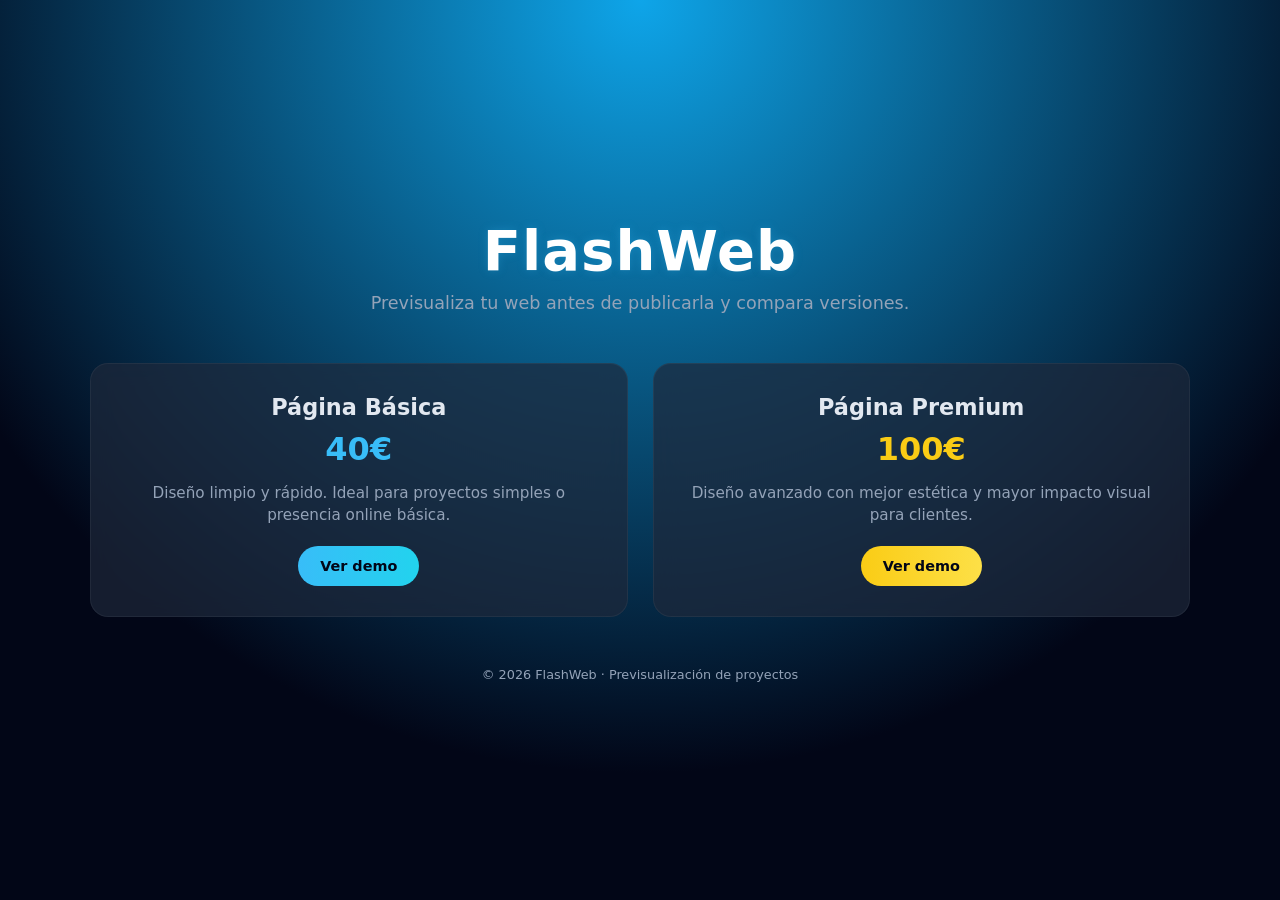
<file: index.html>
<!DOCTYPE html>
<html lang="es">
<head>
  <meta charset="UTF-8">
  <meta name="viewport" content="width=device-width, initial-scale=1.0">
  <title>FlashWeb | Previsualización</title>

  <style>
    :root {
      --bg: #020617;
      --primary: #38bdf8;
      --secondary: #22d3ee;
      --premium: #facc15;
      --text: #e2e8f0;
      --muted: #94a3b8;
    }

    * {
      margin: 0;
      padding: 0;
      box-sizing: border-box;
      font-family: system-ui, -apple-system, Segoe UI, Roboto, sans-serif;
    }

    body {
      background: radial-gradient(circle at top, #0ea5e9 0%, var(--bg) 70%);
      color: var(--text);
      min-height: 100vh;
      display: flex;
      flex-direction: column;
      align-items: center;
      justify-content: center;
      padding: 20px;
    }

    .wrapper {
      width: 100%;
      max-width: 1100px;
    }

    header {
      text-align: center;
      margin-bottom: 50px;
    }

    h1 {
      font-size: clamp(2.2rem, 5vw, 3.5rem);
      color: #ffffff;
      letter-spacing: 1px;
      text-shadow: 0 0 10px rgba(56, 189, 248, 0.25);
    }

    header p {
      margin-top: 10px;
      color: var(--muted);
      font-size: clamp(0.9rem, 2.5vw, 1.1rem);
    }

    .container {
      display: grid;
      grid-template-columns: repeat(auto-fit, minmax(280px, 1fr));
      gap: 25px;
    }

    .card {
      background: rgba(30, 41, 59, 0.7);
      backdrop-filter: blur(12px);
      border-radius: 18px;
      padding: 30px 25px;
      text-align: center;
      transition: all 0.25s ease;
      border: 1px solid rgba(255,255,255,0.05);
    }

    .card:hover {
      transform: translateY(-6px);
      box-shadow: 0 15px 40px rgba(0,0,0,0.6);
    }

    .card h2 {
      font-size: 1.4rem;
      margin-bottom: 10px;
    }

    .price {
      font-size: 2rem;
      font-weight: 700;
      margin: 10px 0 15px;
    }

    .basic .price { color: var(--primary); }
    .premium .price { color: var(--premium); }

    .card p {
      color: var(--muted);
      font-size: 0.95rem;
      line-height: 1.4;
    }

    .btn {
      display: inline-block;
      margin-top: 20px;
      padding: 12px 22px;
      border-radius: 999px;
      text-decoration: none;
      font-size: 0.9rem;
      font-weight: 600;
      transition: opacity 0.2s ease;
    }

    .btn-basic {
      background: linear-gradient(90deg, var(--primary), var(--secondary));
      color: #020617;
    }

    .btn-premium {
      background: linear-gradient(90deg, var(--premium), #fde047);
      color: #020617;
    }

    .btn:hover { opacity: 0.85; }

    footer {
      text-align: center;
      margin-top: 50px;
      font-size: 0.8rem;
      color: var(--muted);
    }

    /* Responsive tweaks */
    @media (max-width: 480px) {
      body {
        padding: 15px;
      }

      .card {
        padding: 25px 18px;
      }

      .price {
        font-size: 1.8rem;
      }
    }

  </style>
</head>
<body>

  <div class="wrapper">

    <header>
      <h1>FlashWeb</h1>
      <p>Previsualiza tu web antes de publicarla y compara versiones.</p>
    </header>

    <main class="container">

      <div class="card basic">
        <h2>Página Básica</h2>
        <div class="price">40€</div>
        <p>Diseño limpio y rápido. Ideal para proyectos simples o presencia online básica.</p>
        <a href="basica/index.html" target="_blank" class="btn btn-basic">Ver demo</a>
      </div>

      <div class="card premium">
        <h2>Página Premium</h2>
        <div class="price">100€</div>
        <p>Diseño avanzado con mejor estética y mayor impacto visual para clientes.</p>
        <a href="premium/index.html" target="_blank" class="btn btn-premium">Ver demo</a>
      </div>

    </main>

    <footer>
      © 2026 FlashWeb · Previsualización de proyectos
    </footer>

  </div>

</body>
</html>
</file>
